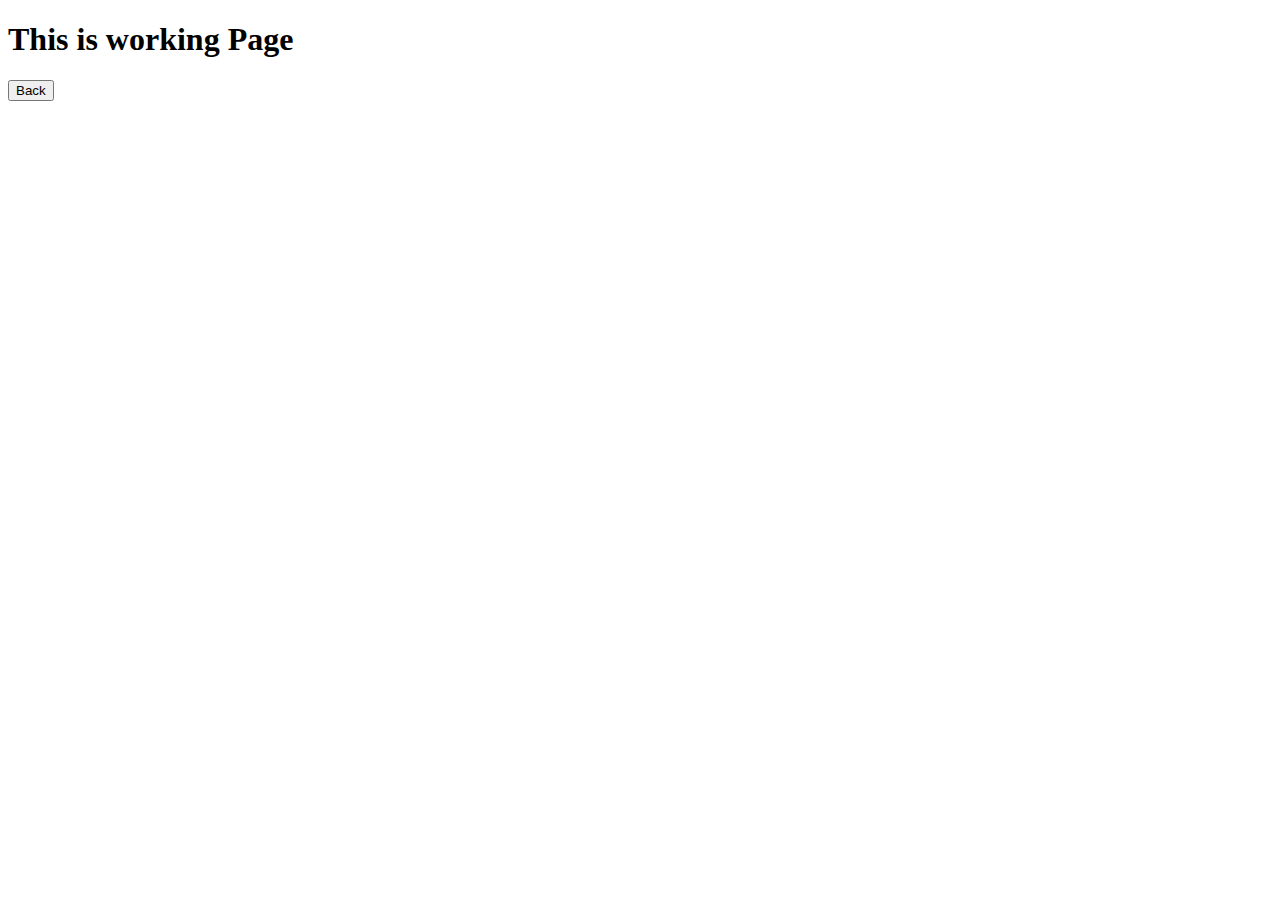
<file: working.html>
<!DOCTYPE html>
<html lang="en">
<head>
    <meta charset="UTF-8">
    <meta name="viewport" content="width=device-width, initial-scale=1.0">
    <title>Document</title>
</head>
<body>
    <h1>This is working Page</h1>
    <a href="index.html"><button>Back</button></a>
</body>
</html>
</file>
